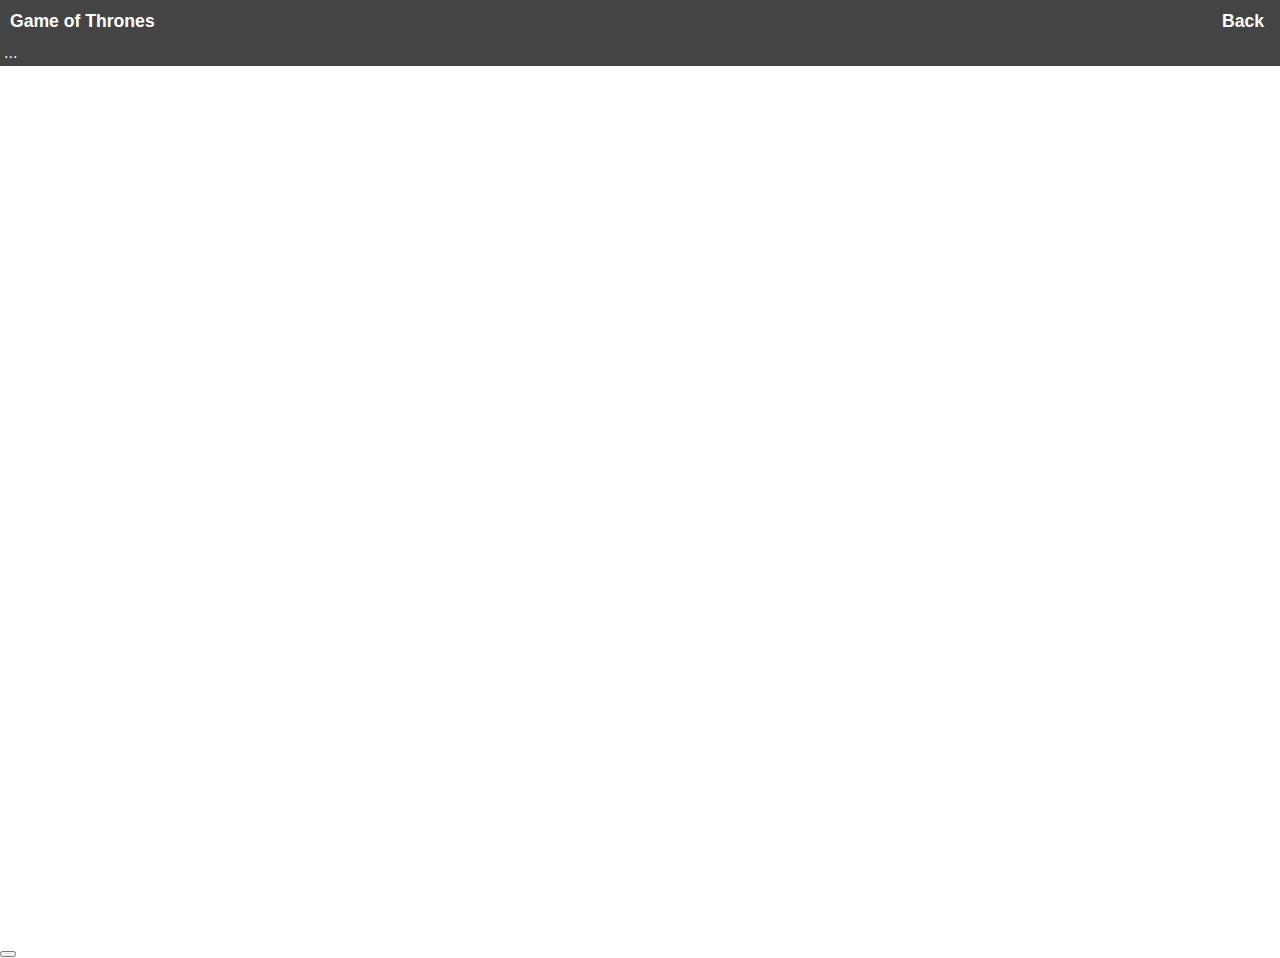
<file: characters/lannister/tyrion.html>
﻿<!DOCTYPE html>
<html>
<head>
    <meta http-equiv="Content-Type" content="text/html; charset=utf-8">
    <meta name="viewport" content="width=device-width, initial-scale=1, maximum-scale=1, user-scalable=no" />
    <link rel="stylesheet" href="../../css/core.css" type="text/css" media="screen" charset="utf-8" />
    <link rel="stylesheet" href="../../css/menu.css" type="text/css" media="screen" charset="utf-8" />
    <title>Game of Thrones</title>
    <style type="text/css">
        body, html {
            width: 100%;
            height: 100%;
            margin: 0;
            padding: 0;
        }

        #mapDiv {
            height: 100%;
            width: 100%;
            margin: 0px;
        }

        .button {
            position: absolute;
            bottom: 0;
            left: 0;
            font-size: 0.98em;
            margin: 0;
            display: block;
            color: #fff;
            padding: 10px;
            width: 100%;
            border-color: #444444;
            background: -webkit-gradient(linear, left top, left bottom, from(#2b2b2b), to(#5a5a5a), color-stop(0.5, #2b2b2b), color-stop(0.5, #2b2b2b));
        }

        .buttonSelected {
            background: -webkit-gradient(linear, left top, left bottom, from(#131313), to(#313131), color-stop(0.5, #2b2b2b), color-stop(0.5, #2b2b2b));
        }

        #description {
            clear: both;
            padding:4px;
            top: 40px;
            display: block;
            width: 100%;
            color: #fff;
            background: #444444;
            position: absolute;
        }

    </style>
</head>
<body>
    <div id="content">
        <h2 class="menu">Game of Thrones<a href="../menu.html" rel="return" class="home">Back</a></h2>
    </div>
    <div id="mapDiv"></div>
    <div id="timeSliderDiv" style="display:none;"></div>
    <button id="show" type="button"></button>
    <div id="description">...</div>
    <!-- Load the library and CSS references for ArcGIS API for JavaScript -->
    <link rel="stylesheet" type="text/css" href="http://js.arcgis.com/3.8/js/esri/css/esri.css">

    <script src="http://js.arcgis.com/3.9compact"></script>
    <script type="text/javascript">
        require(["dojo/_base/lang",
            "esri/config",
            "dojo/_base/array",
            "esri/symbols/SimpleMarkerSymbol",
            "esri/renderers/TemporalRenderer",
            "esri/symbols/SimpleLineSymbol",
            "esri/renderers/TimeClassBreaksAger",
            "esri/dijit/TimeSlider",
            "esri/renderers/SimpleRenderer",
            "esri/symbols/PictureMarkerSymbol",
            "esri/TimeExtent",
            "esri/layers/TimeInfo",
            "esri/tasks/QueryTask",
            "esri/tasks/query",
            "esri/arcgis/utils",
            "dojo/dom",
            "dojo/dom-style",
            "dojo/dom-attr",
            "dojox/mobile/Button",
            "esri/layers/GraphicsLayer",
            "esri/graphic",
            "esri/geometry/Point",
            "esri/map",
            "esri/geometry/Extent",
            "esri/layers/FeatureLayer"],
                        function (lang, esriConfig, array, SimpleMarkerSymbol, TemporalRenderer, SimpleLineSymbol, TimeClassBreaksAger, TimeSlider, SimpleRenderer, PictureMarkerSymbol, TimeExtent, TimeInfo, QueryTask, Query, utils, dom, domStyle, domAttr, Button, GraphicsLayer, Graphic, Point, Map, Extent, FeatureLayer) {
                            var timeSlider = null;
                            var timeExtent = null;
                            var TyrionLayer;
                            var map = null;
                            esriConfig.defaults.map.panDuration = 500; // time in milliseconds, default panDuration: 250
                            esriConfig.defaults.map.panRate = 40; // default panRate: 25
                            utils.arcgisUrl = utils.arcgisUrl.replace("file:", "http:");
                            utils.createMap("dc8f6267224148feacce88f1d88aff9b", "mapDiv").then(function (response) {
                                try {
                                   
                                        var layers = response.itemInfo.itemData.operationalLayers;
                                        map = response.map;
                                        map.hideZoomSlider();
                                        var layer = response.itemInfo.itemData.operationalLayers[0];
                                        hideLayer = map.getLayer(layer.id);
                                        hideLayer.setVisibility(false);
                                        TyrionLayer = new FeatureLayer("http://services.arcgis.com/pMnvm7HXxTmNXxGi/arcgis/rest/services/Tyrion/FeatureServer/0", {
                                            mode: FeatureLayer.MODE_SNAPSHOT,
                                            outFields: [ "*" ]
                                        });
                                        var pictureMarkerSymbol = new PictureMarkerSymbol('symbols/tyrion.png', 25, 25);
                                        //setup a temporal renderer
                                        var sms = new SimpleMarkerSymbol().setColor(new esri.Color([255, 0, 0])).setSize(8);
                                        var observationRenderer = new SimpleRenderer(sms);
                                        var latestObservationRenderer = new SimpleRenderer(pictureMarkerSymbol);
                                        var infos = [{
                                            minAge: 1,
                                            maxAge: 4,
                                            color: new esri.Color([255, 255, 0])
                                        }, {
                                            minAge: 4,
                                            maxAge: 9,
                                            color: new esri.Color([255, 153, 0])
                                        }, {
                                            minAge: 9,
                                            maxAge: 14,
                                            color: new esri.Color([255, 204, 0])
                                        }, {
                                            minAge: 14,
                                            maxAge: Infinity,
                                            color: new esri.Color([0, 0, 0, 0])
                                        }];

                                        var ager = new TimeClassBreaksAger(infos, TimeClassBreaksAger.UNIT_DAYS);
                                        var sls = new SimpleLineSymbol(SimpleLineSymbol.STYLE_DASH, new esri.Color([0, 0, 0],0.5), 1);
                                        var trackRenderer = new SimpleRenderer(sls);
                                        var tyrionRenderer = new TemporalRenderer(observationRenderer, latestObservationRenderer, trackRenderer, ager);

                                        TyrionLayer.setRenderer(tyrionRenderer);
                                        timeExtent = new TimeExtent();
                                        var start = new Date(2014, 5, 1);
                                        var end = new Date(2014,9, 31);
                                        timeExtent.endTime = end;
                                        timeExtent.startTime = start;
                                        TyrionLayer.on("load", featureLayerLoaded);
                                        map.addLayer(TyrionLayer);
                                        map.on("pan-end", function () {
                                            timeSlider.play();
                                        });
                                        
                                    }
                                    catch (err) {
                                        console.log("Error" + err.message);
                                    }

                                }, function (error) {

                                    console.log("Map creation failed: ", dojo.toJson(error));
                                });


                            function featureLayerLoaded(evt) {
                                // create time slider
                                var showButton = new Button({
                                    showLabel: true,
                                    label: "Start Tyrions story",
                                    class: "button",
                                    onClick: function () {
                                        var lbl = showButton.get("label");
                                        if (lbl === "Start Tyrions story") {
                                            showButton.set("label", "Pause");
                                            if (timeSlider != null) {
                                                timeSlider.play();
                                            }

                                        }
                                        else {
                                            showButton.set("label", "Start Tyrions story");
                                            if (timeSlider != null) {
                                                timeSlider.pause();
                                            }
                                        }
                                    }
                                }, "show");
                                timeSlider = new TimeSlider({ style: "width: 100%;" }, dom.byId("timeSliderDiv"));
                                timeSlider.setThumbCount(1);
                                timeSlider.createTimeStopsByTimeInterval(timeExtent, 1, TimeInfo.UNIT_DAYS);
                                timeSlider.setThumbMovingRate(9000);
                                timeSlider.on("time-extent-change", displayDetails);
                                timeSlider.startup();
                                map.setTimeSlider(timeSlider);
                            }

                            function displayDetails(tExtent) {
                                try {
                                    timeSlider.pause();
                                    var graphics = TyrionLayer.graphics;
                                    var filteredGraphics = array.filter(graphics, function (item) {
                                        if(!item)
                                        {
                                            alert("NULL");
                                        }
                                        return item.visible === false;
                                    });

                                    if (filteredGraphics.length > 0)
                                    {
                                        var feature = filteredGraphics[0];
                                        var attr = feature.attributes;
                                        var info = attr["description"];
                                        dom.byId("description").innerHTML = info;                                       
                                        map.centerAt(feature.geometry);
                                    }
                                    else {
                                        timeSlider.play();
                                    }
                                    
                                }
                                catch (err) {
                                    console.log("Error" + err.message);
                                }
                            }
                        }
                );
                </script>
            </body>
            </html>
</file>
<file: css/core.css>
/*  ----------------------------------------------
    core.css
    ----------------------------------------------  */


/*  ----------------------------------------------  */
html {
    background: #FFFFFF;
}

body {
    margin: 0;
    padding: 0;
    font-size: 100%;
    font-family: arial, georgia, sans-serif;
    color:#2b2b2b;
    background: #FFFFFF;
}

h1 {
    font-size: 138.5%;
    line-height: 1.5em;
}

h2 {
    font-size: 123.1%;
    line-height: 1.3em;
}

h3 {
    font-size: 108%;
    line-height: 1em;
}

h1, h2, h3 {
    margin: 0.5em 0;
}

h1, h2, h3, h4, h5, h6, strong {
    font-weight: bold;
    color: #fff;
}

em {
    font-style: italic;
}

blockquote, ul, ol, dl {
    margin: 0.5em;
}

ol, ul, dl {
    margin-left: 1em;
    padding: 0;
    margin: 0 0 1em;
}

    ol li {
        list-style: none;
    }

    ul li {
        list-style: none;
    }

p, fieldset, table {
    margin-bottom: 1em;
    line-height: 1.1em;
}

a:link, a:hover, a:active, a:visited {
    text-decoration: none;
    color: #fff;
}

/* ----------------------------------------------  */
body {
    height: 100%;
}

.masthead {
    background: #FFFFFF;
    text-align: center;
    margin: 10px 10px 10px 10px;
}

.interior h1 {
    position: absolute;
    top: 0;
    left: 0;
    display: none;
}

.interior #content {
    font-size: 0.85em;
    margin: 0;
}

    #content h2 {
        font-size: 1.1em;
        margin: 0;        
        display: block;
        height: 20px;
        background: #444444;
        padding:10px;
    }

    #content p {
        line-height: 1.3em;
    }

    #content h2.menu .back {
        display: block;
        width: 43px;
        color:#fff;
        height: 20px;
        position: absolute;
        top: 10px;
        left: 15px;
    }

    #content h2 .home {
        display: block;
        width: 43px;
        height: 20px;
        color:#fff;
        position: absolute;
        top: 10px;
        right: 15px;
    }


    .interior #content .title li {
        margin: 0;
        padding: 0;
        font-size: 150%;
        font-weight: bold;
        text-align: center;
        color: #37424A;
        background: #FFFFFF;
    }

.licontainer{
    clear:both;
    height:50px;
    width:100%;
}

.liimage{
    float:left;
    height:50px;
    width:50px;
}

.lititle {
    float:left;
    padding-top:15px;

}




/*  COPYRIGHT
    ----------------------------------------------  */
.copyright {
    /*      background: transparent url('/MercerApp/img/pillars_c.gif') 0 0 no-repeat;*/
    text-align: center;
    color: #37424A;
    padding: 0 10px;
    font-size: 0.5em;
    font-weight: bold;
}

/*  Datagrid
	    ----------------------------------------------  */

.dojoxGrid {
    position: relative;
    background-color: #EBEADB;
    font-family: Geneva, Arial, Helvetica, sans-serif;
    -moz-outline-style: none;
    outline: none;
    overflow: hidden;
    height: 0;
}

    .dojoxGrid table {
        padding: 0;
        margin: 0;
    }

    .dojoxGrid td {
        -moz-outline: none;
    }

/* master header */

.dojoxGridMasterHeader {
    position: relative;
}

/* master view */

.dojoxGridMasterView {
    position: relative;
}

/* master messages */

.dojoxGridMasterMessages {
    position: relative;
    padding: 1em;
    text-align: center;
    background-color: white;
}

/* views */

.dojoxGridView {
    position: absolute;
    overflow: hidden;
}

/* header */

.dojoxGridHeader {
    position: absolute;
    overflow: hidden;
    cursor: default;
}

.dojoxGridHeader {
    background-color: #E8E1CF;
}

    .dojoxGridHeader table {
        text-align: center;
    }

    .dojoxGridHeader .dojoxGridCell {
        border: 1px solid;
        border-color: #F6F4EB #ACA899 #ACA899 #F6F4EB;
        background: url(images/grid_dx_gradient.gif) #E8E1CF top repeat-x;
        padding-bottom: 2px;
    }

    .dojoxGridHeader .dojoxGridCellOver {
        background-image: none;
        background-color: white;
        border-bottom-color: #FEBE47;
        margin-bottom: 0;
        padding-bottom: 0;
        border-bottom-width: 3px;
    }

    .dojoxGridHeader .dojoxGridCellFocus {
        border: 1px dashed blue;
    }

        .dojoxGridHeader.dojoxGridCellFocus.dojoxGridCellOver {
            background-image: none;
            background-color: white;
            border-bottom-color: #FEBE47;
            margin-bottom: 0;
            padding-bottom: 0;
            border-bottom-width: 3px;
        }

.dojoxGridArrowButtonNode {
    display: none;
    padding-left: 16px;
}

.dojoxGridArrowButtonChar {
    display: inline;
}

/* Need to explicitly define how to treat hovering over the arrow on IE */
.dojoxGridArrowButtonNode:hover {
    cursor: default;
}

.dojoxGridArrowButtonChar:hover {
    cursor: default;
}

.dojoxGridSortUp:hover {
    cursor: default;
}

.dojoxGridSortDown:hover {
    cursor: default;
}

.dijit_a11y .dojoxGridArrowButtonChar {
    display: inline !important;
}

/* content */

.dojoxGridScrollbox {
    position: relative;
    overflow: auto;
    background-color: white;
    width: 100%;
}

.dojoxGridContent {
    position: relative;
    overflow: hidden;
    -moz-outline-style: none;
    outline: none;
}

/* rowbar */

.dojoxGridRowbar {
    border: 1px solid;
    border-color: #F6F4EB #ACA899 #ACA899 #F6F4EB;
    border-top: none;
    background: url(images/grid_dx_gradient.gif) #E8E1CF top repeat-x;
}

.dojoxGridRowbarInner {
    border-top: 1px solid #F6F4EB;
}

.dojoxGridRowbarOver {
    background-image: none;
    background-color: white;
    border-top-color: #FEBE47;
    border-bottom-color: #FEBE47;
}

.dojoxGridRowbarSelected {
    background-color: #D9E8F9;
}

/* rows */

.dojoxGridRow {
    position: relative;
    width: 9000em;
}

.dojoxGridRow {
    /*border: 1px solid #E8E4D8;*/
    border: 1px solid #E8E4D8;
    border-color: #F8F7F1;
    /*padding: 0 0 1px 0;*/
    border-left: none;
    border-right: none;
    background-color: white;
    border-top: none;
}

.dojoxGridRowOver {
    border-top-color: #FEBE47;
    border-bottom-color: #FEBE47;
    /*border-bottom-width: 2px;
	padding-bottom: 0;*/
    /*background-color: #FFDD9D;*/
    /*background-color: #FDFDFD;*/
}

.dojoxGridRowOdd {
    background-color: #FFFDF3;
    /*background-color: #F9F7E8;*/
}

.dojoxGridRowSelected {
    background-color: #D9E8F9;
}

.dojoxGridRowTable {
    table-layout: fixed;
    width: 0;
    empty-cells: show;
}

.dj_ie .dojoxGridRowTable {
    border-collapse: collapse;
}

.dojoxGridInvisible {
    visibility: hidden;
}

.Xdojo-ie .dojoxGridInvisible {
    display: none;
}

.dojoxGridInvisible td, .dojoxGridHeader .dojoxGridInvisible td {
    border-top-width: 0;
    border-bottom-width: 0;
    padding-top: 0;
    padding-bottom: 0;
    height: 0;
    overflow: hidden;
}

/* cells */

.dojoxGridCell {
    border: 1px solid;
    border-color: #EBEADB;
    border-right-color: #D5CDB5;
    padding: 3px 3px 3px 3px;
    text-align: left;
    overflow: hidden;
}

.dojoxGridCellFocus {
    border: 1px dashed blue;
}

.dojoxGridCellOver {
    border: 1px dotted #FEBE47;
}

.dojoxGridCellFocus.dojoxGridCellOver {
    border: 1px dashed green;
}

/* editing */

.dojoxGridRowEditing td {
    background-color: #F4FFF4;
}

.dojoxGridRow-inserting td {
    background-color: #F4FFF4;
}

.dojoxGridRow-inflight td {
    background-color: #F2F7B7;
}

.dojoxGridRow-error td {
    background-color: #F8B8B6;
}

.dojoxGridInput, .dojoxGridSelect, .dojoxGridTextarea {
    margin: 0;
    padding: 0;
    border-style: none;
    width: 100%;
    font-size: 100%;
    font-family: inherit;
}

.dojoxGridHiddenFocus {
    position: absolute;
    top: -1000px;
    height: 0;
    width: 0;
}

.dijit_a11y .dojoxGridRowbarSelected {
    border-top: 1px solid white;
    border-bottom: 1px dashed black;
    border-top: 0;
    background: none;
}

    .dijit_a11y .dojoxGridRowbarSelected .dojoxGridRowbarInner {
        border: 0;
        border-top: 1px solid white;
    }

.dijit_a11y .dojoxGridRowSelected {
    border: 1px solid black !important;
}

/* Drag and Drop */
.dojoxGridDndAvatar {
    font-size: 100%;
}

.dojoxGrid .dojoDndItemBefore {
    border-left-color: red;
}

.dojoxGrid .dojoDndItemAfter {
    border-right-color: red;
}

.dijit_a11y .dojoDndItemBefore {
    border-left: double;
}

.dijit_a11y .dojoDndItemAfter {
    border-right: double;
}

.dojoxGridDndAvatarItem td {
    border: 1px solid;
    border-color: #F6F4EB #ACA899 #ACA899 #F6F4EB;
    background: url(images/grid_dx_gradient.gif) #E8E1CF top repeat-x;
    padding: 0pt;
    margin: 0pt;
}

    .dojoxGridDndAvatarItem td.dojoxGridDndAvatarItemImage {
        border: 0;
        border-color: #F6F4EB #ACA899 #ACA899 #F6F4EB;
        background-color: transparent;
        padding: 3px;
        padding-bottom: 2px;
        margin: 0;
    }

.dojoDndMove .dojoxGridDndAvatarItem .dojoxGridDndAvatarItemImage {
    background-image: url(../../../dojo/resources/images/dndNoMove.png);
    background-repeat: no-repeat;
    background-position: center center;
}

.dojoDndCopy .dojoxGridDndAvatarItem .dojoxGridDndAvatarItemImage {
    background-image: url(../../../dojo/resources/images/dndNoCopy.png);
    background-repeat: no-repeat;
    background-position: center center;
}

.dojoDndMove .dojoDndAvatarCanDrop .dojoxGridDndAvatarItem .dojoxGridDndAvatarItemImage {
    background-image: url(../../../dojo/resources/images/dndMove.png);
    background-repeat: no-repeat;
    background-position: center center;
}

.dojoDndCopy .dojoDndAvatarCanDrop .dojoxGridDndAvatarItem .dojoxGridDndAvatarItemImage {
    background-image: url(../../../dojo/resources/images/dndCopy.png);
    background-repeat: no-repeat;
    background-position: center center;
}

.dojoxGridColPlaceBottom {
    background: transparent url(images/grid_sort_up.gif) no-repeat scroll left top;
}

.dojoxGridColPlaceTop {
    background: transparent url(images/grid_sort_down.gif) no-repeat scroll left top;
}

.dojoxGridColPlaceTop, .dojoxGridColPlaceBottom {
    font-size: 1px;
    height: 6px;
    z-index: 10000;
    top: 0;
    overflow: hidden;
    position: absolute;
    line-height: 1px;
    width: 8px;
}

.dojoxGridResizeColLine {
    width: 1px;
    background-color: #777;
    position: absolute;
    cursor: col-resize;
    z-index: 10000;
}

.dojoxGridColNoResize,
.dojoxGridColNoResize .dojoDndItemOver {
    cursor: not-allowed !important;
}

.dojoxGridColResize,
.dojoxGridColResize .dojoDndItemOver,
.dojoxGridColumnResizing,
.dojoxGridColumnResizing .dojoDndItemOver,
.dojoxGridColumnResizing .dojoxGridHeader {
    cursor: col-resize !important;
}

.dojoxGridColPlaceBottom {
    background: transparent url(images/grid_sort_up.gif) no-repeat scroll left top;
}

.dojoxGridColPlaceTop {
    background: transparent url(images/grid_sort_down.gif) no-repeat scroll left top;
}

.dojoxGridColPlaceTop, .dojoxGridColPlaceBottom {
    font-size: 1px;
    height: 6px;
    z-index: 10000;
    top: 0;
    overflow: hidden;
    position: absolute;
    line-height: 1px;
    width: 8px;
}

.dojoxGridResizeColLine {
    width: 1px;
    background-color: #777;
    position: absolute;
}

/* Tree Grid */
.dojoxGridExpandoCell {
    vertical-align: middle;
}

.dojoxGridSummarySpan {
    visibility: hidden;
}

.dojoxGridSummaryRow .dojoxGridSummarySpan,
.dojoxGridRowCollapsed .dojoxGridSummarySpan {
    visibility: visible;
}

.dojoxGridNoChildren .dojoxGridExpando {
    visibility: hidden !important;
    width: 0px !important;
}
</file>
<file: css/menu.css>
/*  ----------------------------------------------
    menu.css
    ----------------------------------------------  */


/*  =MENU
    ----------------------------------------------  */
    #menu-page .landing-nav {
      font-size: 1.2em;
      margin: 20px 10px 10px 10px;
      padding: 0px;
    }
    #menu-page .landing-nav li {
      list-style-type: none;
      padding: 1px;
    }
    #menu-page .landing-nav li:first-child {
      border: 0 none;
    }
    #menu-page .landing-nav li a {
	  display: block;
      font-size: 0.80em;
      color: #fff;
      font-weight: bold;
      padding: 10px;
	  text-decoration: none;
      background: #2b2b2b;
	  height: 100%;
	  text-align: center;

      -webkit-border-top-left-radius: 5px;
      -webkit-border-top-right-radius: 5px;
      -webkit-border-bottom-left-radius: 5px;
      -webkit-border-bottom-right-radius: 5px;
    }

    #menu-page #menu-list {
      overflow: auto;
	  margin-top: 15px;
    }

	#menu-page #menu-list h3 {
      font-size: 1.1em;
      color: #fff;
      font-weight: bold;
	  margin-left: 15px;
	}
	
	#menu-page .menuaddress {
		margin: 10px 15px;
	}

	/* STORE LISTING */
    #menu-page #menu-list .item-listing {
      font-size: 0.80em;
      margin: 0 10px 15px;
      padding: 0px;
    }

    #menu-page #menu-list .item-listing li.item {
		width: 100%;
    }

    #menu-page #menu-list .item-listing li.item .cont {
		color: #fff;
		line-height: 110%;	
    }
	#menu-page #menu-list .topback {
		margin: 0 10px 0px;
		font-size: .8em;
	}
	
	hr.rule {
		background-color:#002C77;
		color:#37424A;
		height:1px;
		border:0 none;
		margin: 1em 0;
	}
	#menu-page #menu-list .item-listing li.item .cont h3 {
		font-size: 1.2em;
                color: #37424A;
		margin-left: 0px;
	}
	#menu-page #menu-list .item-listing li.item .cont p {
	}
</file>
